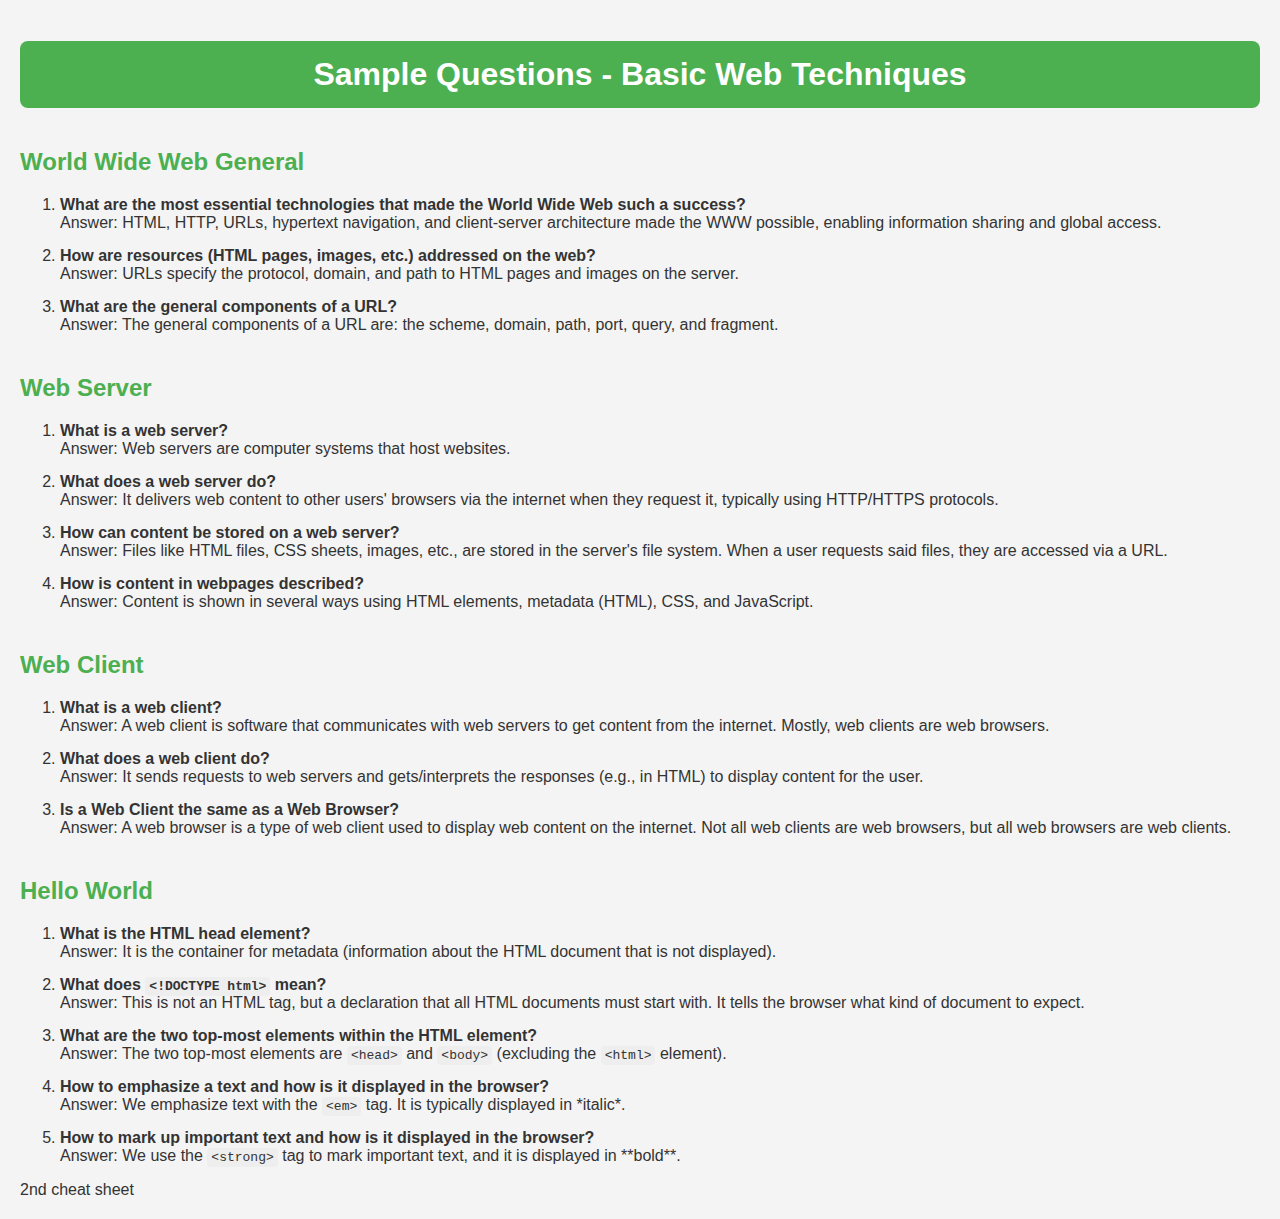
<file: index.html>
<!DOCTYPE html>
<html lang="en">
<head>
    <meta charset="UTF-8">
    <meta name="viewport" content="width=device-width, initial-scale=1.0">
    <title>Sample Questions - Basic Web Techniques</title>
    <style>
        /* General page styles */
        body {
            font-family: Arial, sans-serif;
            background-color: #f4f4f4;
            color: #333;  /* Text color */
            margin: 0;
            padding: 20px;
        }

        /* Header styles */
        h1 {
            background-color: #4CAF50;  /* Green background */
            color: white;  /* White text */
            padding: 15px;
            border-radius: 8px;
            text-align: center;
        }

        /* Sub-heading styles */
        h2 {
            color: #4CAF50;  /* Green text */
            margin-top: 40px;
        }

        /* List item styles */
        li {
            margin-bottom: 15px;
        }

        /* Links in the document */
        a {
            color: #333;  /* Default link color */
            text-decoration: none;
        }

        /* Link hover effect */
        a:hover {
            color: #4CAF50;  /* Change link color on hover */
            text-decoration: underline;  /* Add underline on hover */
        }

        /* Styling code elements */
        code {
            background-color: #eee;
            padding: 2px 4px;
            border-radius: 4px;
        }
    </style>
</head>
<body>
    <h1>Sample Questions - Basic Web Techniques</h1>

    <h2>World Wide Web General</h2>
    <ol>
        <li><strong>What are the most essential technologies that made the World Wide Web such a success?</strong><br>
            Answer: HTML, HTTP, URLs, hypertext navigation, and client-server architecture made the WWW possible, enabling information sharing and global access.
        </li>
        <li><strong>How are resources (HTML pages, images, etc.) addressed on the web?</strong><br>
            Answer: URLs specify the protocol, domain, and path to HTML pages and images on the server.
        </li>
        <li><strong>What are the general components of a URL?</strong><br>
            Answer: The general components of a URL are: the scheme, domain, path, port, query, and fragment.
        </li>
    </ol>

    <h2>Web Server</h2>
    <ol>
        <li><strong>What is a web server?</strong><br>
            Answer: Web servers are computer systems that host websites.
        </li>
        <li><strong>What does a web server do?</strong><br>
            Answer: It delivers web content to other users' browsers via the internet when they request it, typically using HTTP/HTTPS protocols.
        </li>
        <li><strong>How can content be stored on a web server?</strong><br>
            Answer: Files like HTML files, CSS sheets, images, etc., are stored in the server's file system. When a user requests said files, they are accessed via a URL.
        </li>
        <li><strong>How is content in webpages described?</strong><br>
            Answer: Content is shown in several ways using HTML elements, metadata (HTML), CSS, and JavaScript.
        </li>
    </ol>

    <h2>Web Client</h2>
    <ol>
        <li><strong>What is a web client?</strong><br>
            Answer: A web client is software that communicates with web servers to get content from the internet. Mostly, web clients are web browsers.
        </li>
        <li><strong>What does a web client do?</strong><br>
            Answer: It sends requests to web servers and gets/interprets the responses (e.g., in HTML) to display content for the user.
        </li>
        <li><strong>Is a Web Client the same as a Web Browser?</strong><br>
            Answer: A web browser is a type of web client used to display web content on the internet. Not all web clients are web browsers, but all web browsers are web clients.
        </li>
    </ol>

    <h2>Hello World</h2>
    <ol>
        <li><strong>What is the HTML head element?</strong><br>
            Answer: It is the container for metadata (information about the HTML document that is not displayed).
        </li>
        <li><strong>What does <code>&lt;!DOCTYPE html&gt;</code> mean?</strong><br>
            Answer: This is not an HTML tag, but a declaration that all HTML documents must start with. It tells the browser what kind of document to expect.
        </li>
        <li><strong>What are the two top-most elements within the HTML element?</strong><br>
            Answer: The two top-most elements are <code>&lt;head&gt;</code> and <code>&lt;body&gt;</code> (excluding the <code>&lt;html&gt;</code> element).
        </li>
        <li><strong>How to emphasize a text and how is it displayed in the browser?</strong><br>
            Answer: We emphasize text with the <code>&lt;em&gt;</code> tag. It is typically displayed in *italic*.
        </li>
        <li><strong>How to mark up important text and how is it displayed in the browser?</strong><br>
            Answer: We use the <code>&lt;strong&gt;</code> tag to mark important text, and it is displayed in **bold**.
        </li>
    </ol>
    <a href="https://jimmy0rban.github.io/Cheat-sheet/">2nd cheat sheet</a>
</body>
</html>
</file>
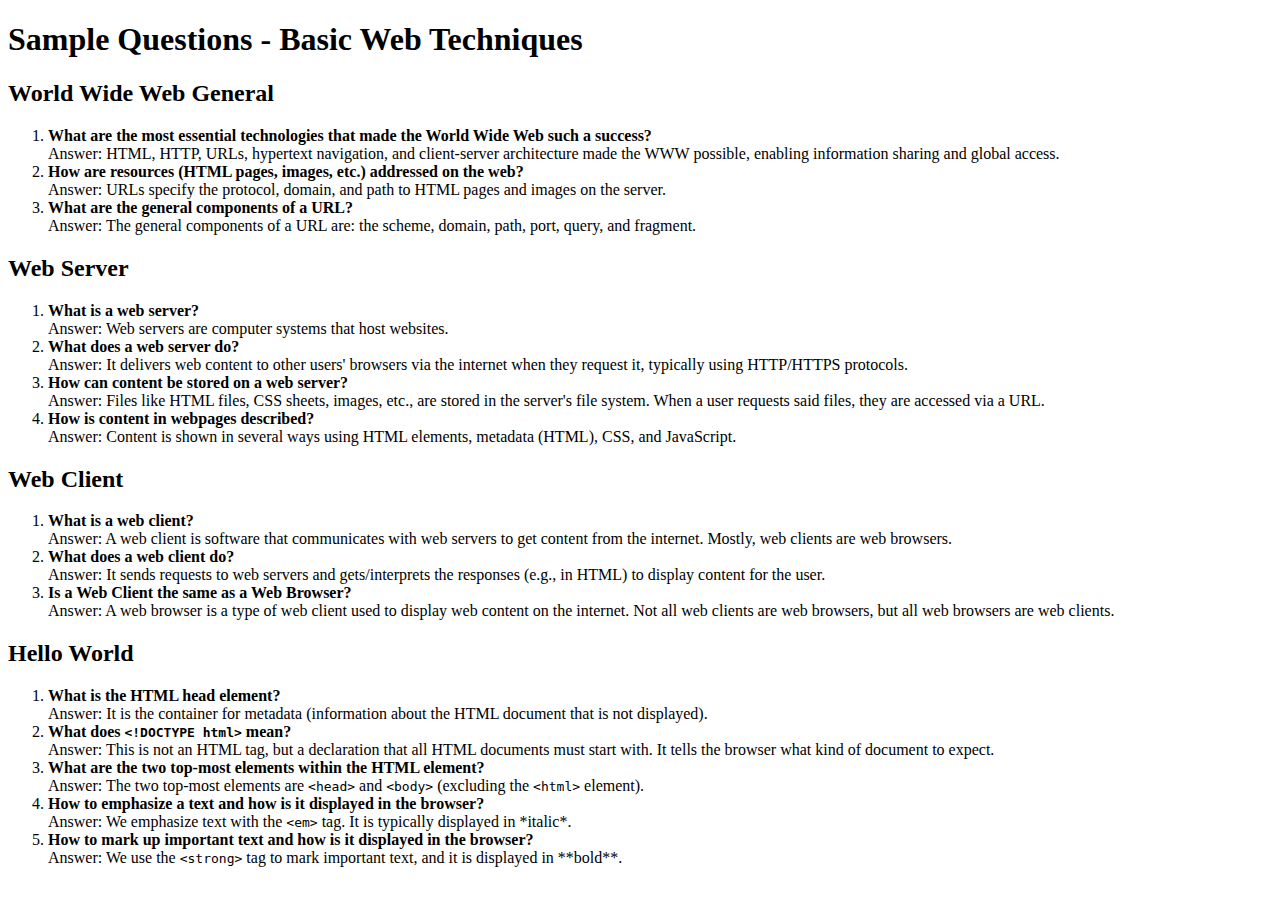
<file: CheatSheet.html>
<!DOCTYPE html>
<html lang="en">
<head>
    <meta charset="UTF-8">
    <meta name="viewport" content="width=device-width, initial-scale=1.0">
    <title>Sample Questions - Basic Web Techniques</title>
</head>
<body>
    <h1>Sample Questions - Basic Web Techniques</h1>

    <h2>World Wide Web General</h2>
    <ol>
        <li><strong>What are the most essential technologies that made the World Wide Web such a success?</strong><br>
            Answer: HTML, HTTP, URLs, hypertext navigation, and client-server architecture made the WWW possible, enabling information sharing and global access.
        </li>
        <li><strong>How are resources (HTML pages, images, etc.) addressed on the web?</strong><br>
            Answer: URLs specify the protocol, domain, and path to HTML pages and images on the server.
        </li>
        <li><strong>What are the general components of a URL?</strong><br>
            Answer: The general components of a URL are: the scheme, domain, path, port, query, and fragment.
        </li>
    </ol>

    <h2>Web Server</h2>
    <ol>
        <li><strong>What is a web server?</strong><br>
            Answer: Web servers are computer systems that host websites.
        </li>
        <li><strong>What does a web server do?</strong><br>
            Answer: It delivers web content to other users' browsers via the internet when they request it, typically using HTTP/HTTPS protocols.
        </li>
        <li><strong>How can content be stored on a web server?</strong><br>
            Answer: Files like HTML files, CSS sheets, images, etc., are stored in the server's file system. When a user requests said files, they are accessed via a URL.
        </li>
        <li><strong>How is content in webpages described?</strong><br>
            Answer: Content is shown in several ways using HTML elements, metadata (HTML), CSS, and JavaScript.
        </li>
    </ol>

    <h2>Web Client</h2>
    <ol>
        <li><strong>What is a web client?</strong><br>
            Answer: A web client is software that communicates with web servers to get content from the internet. Mostly, web clients are web browsers.
        </li>
        <li><strong>What does a web client do?</strong><br>
            Answer: It sends requests to web servers and gets/interprets the responses (e.g., in HTML) to display content for the user.
        </li>
        <li><strong>Is a Web Client the same as a Web Browser?</strong><br>
            Answer: A web browser is a type of web client used to display web content on the internet. Not all web clients are web browsers, but all web browsers are web clients.
        </li>
    </ol>

    <h2>Hello World</h2>
    <ol>
        <li><strong>What is the HTML head element?</strong><br>
            Answer: It is the container for metadata (information about the HTML document that is not displayed).
        </li>
        <li><strong>What does <code>&lt;!DOCTYPE html&gt;</code> mean?</strong><br>
            Answer: This is not an HTML tag, but a declaration that all HTML documents must start with. It tells the browser what kind of document to expect.
        </li>
        <li><strong>What are the two top-most elements within the HTML element?</strong><br>
            Answer: The two top-most elements are <code>&lt;head&gt;</code> and <code>&lt;body&gt;</code> (excluding the <code>&lt;html&gt;</code> element).
        </li>
        <li><strong>How to emphasize a text and how is it displayed in the browser?</strong><br>
            Answer: We emphasize text with the <code>&lt;em&gt;</code> tag. It is typically displayed in *italic*.
        </li>
        <li><strong>How to mark up important text and how is it displayed in the browser?</strong><br>
            Answer: We use the <code>&lt;strong&gt;</code> tag to mark important text, and it is displayed in **bold**.
        </li>
    </ol>
</body>
</html>
</file>
